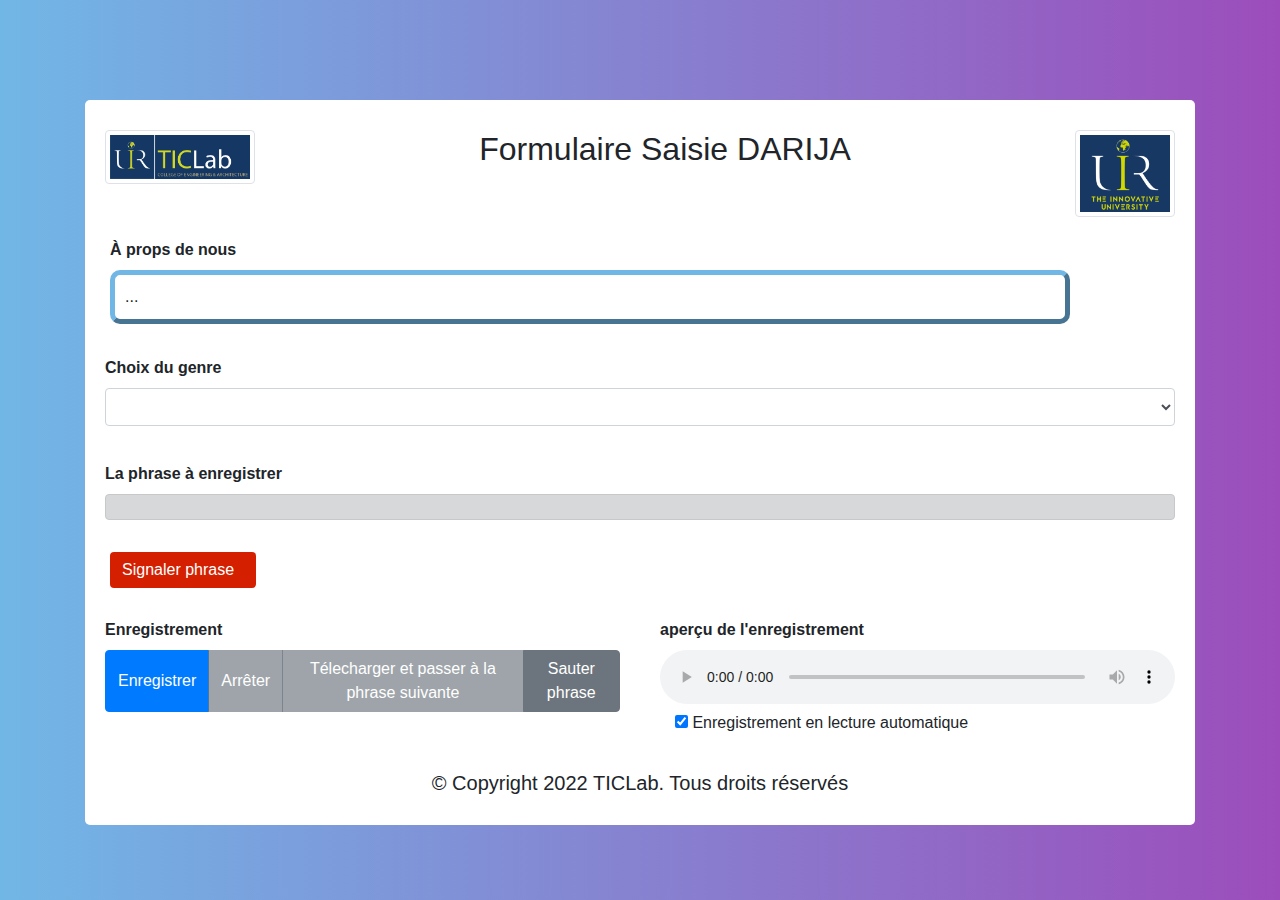
<file: voice-recorder-master-V1/index.html>
<!doctype html>
<html lang="en">

<head>
    <!-- Required meta tags -->
    <meta charset="utf-8">
    <meta name="viewport" content="width=device-width, initial-scale=1, shrink-to-fit=no">

    <!-- Bootstrap CSS -->
    <link rel="stylesheet" href="https://stackpath.bootstrapcdn.com/bootstrap/4.3.1/css/bootstrap.min.css"
        integrity="sha384-ggOyR0iXCbMQv3Xipma34MD+dH/1fQ784/j6cY/iJTQUOhcWr7x9JvoRxT2MZw1T" crossorigin="anonymous">
    <link href='https://css.gg/danger.css' rel='stylesheet'>
    
</head>

<body>
    <style>
        body {
            background: #642B73;
            background: linear-gradient(to right, #71b7e6, #9c4dbb);
        }

        form {
            background-color: white;
            border-radius: 5px;
            padding: 20px;
            margin-top: 5%;
        }
    </style>
    <div  class="container">
        <div class="">
            <form style="margin-top: 100px;">
                <div>
                    <div class="img-fluid" >
                        <div class="rounded float-left">
                            <img class="img-thumbnail" height="50px" width="150px" src="logos/LOGOTICLab-01.png" class="img-thumbnail" alt="Responsive image">
                        </div>
                    </div>
                    <div class="img-fluid" > 
                        <div class="rounded float-right" >
                            <img class="img-thumbnail" height="50px" width="100px" src="logos/logo-color.png" class="img-thumbnail" alt="Responsive image">
                        </div>
                    </div>
                    <h2 class="title" style="margin-bottom: 20px; margin-top: 10px; text-align: center;">Formulaire Saisie DARIJA</h2>
                </div>
                <div class="form-row">
                    <div class="form-group col">
                        <label style="font-weight: bold; margin-top: 50px;">À props de nous</label>
                        <p style="padding: 10px; border-style: outset; border-width: 5px; border-color: #71b7e6;border-radius: 10px;"> ... </p>
                        </select>
                    </div>
                </div>
                
                <div class="form-row">
                    <div class="form-group col">
                        <label style="font-weight: bold;" for="dataset">Choix du genre</label>
                        <select class="form-control" id="dataset">
                        </select>
                    </div>
                </div>
    
                <div class="form-group">
                    <label style="font-weight: bold; margin-top: 20px;" for="sentenceField">La phrase à enregistrer</label>
                    <fieldset id="sentenceField">
                        <div class="alert alert-dark" role="alert" id="sentence"></div>
                    </fieldset>
                </div>
    
                <div style="margin-bottom: 30px; margin-left: 5px;" class="form-row">
                    
                    <button id="signal" style="background-color: rgb(212, 32, 0); display: flex; color: rgb(255, 255, 255); border: none;" type="button" class="btn btn-primary">Signaler phrase <i style="color: rgb(255, 255, 255); margin-left: 10px; margin-top: 2px;" class="gg-danger"></i> </button>
                </div>
                
                <div class="form-row">
                    <div class="form-group col">
                        <label style="font-weight: bold;" for="recordingGrp">Enregistrement</label>
                        <fieldset id="recordingGrp">
    
                            <div class="btn-group d-flex">
                                <button type="button" class="btn btn-primary" id="record">Enregistrer</button>
    
                                <button type="button" class="btn btn-secondary" id="stop" disabled>Arrêter</button>
                                <button type="button" class="btn btn-secondary" id="nextSentence" disabled>Télecharger et passer à la phrase suivante</button>
                                <button type="button" class="btn btn-secondary" id="skip">Sauter phrase</button>
                            </div>
                        </fieldset>
                    </div>
    
                    <div class="form-group col-md-auto">
                    
                    </div>
    
                    <div style="margin-left: 20px;" class="form-group col">
                        <label style="font-weight: bold;" for="previewField">
                            aperçu de l'enregistrement</label>
                        <fieldset id="previewField" class="">
                            <audio id="preview" controls style="width: 100%"></audio>
                        </fieldset>
                        <div class="col-md-auto"><input type="checkbox" checked id="autoplay"> 
                            Enregistrement en lecture automatique
                            </label>
                        </div>
                    </div>
                </div>
                <div>
                    <h2 class="blockquote text-center" style="margin-bottom: 10px; margin-top: 20px;">© Copyright 2022 TICLab. Tous droits réservés</h2>
                </div>
            </form>
    
            <section class="main-controls">
                <canvas class="visualizer" height="60px"></canvas>
                <div id="buttons">
                </div>
            </section>
    
        </div>
    </div>

    <script src="https://code.jquery.com/jquery-3.4.1.min.js"
        integrity="sha256-CSXorXvZcTkaix6Yvo6HppcZGetbYMGWSFlBw8HfCJo=" crossorigin="anonymous"></script>

    <script src="https://cdnjs.cloudflare.com/ajax/libs/popper.js/1.14.7/umd/popper.min.js"
        integrity="sha384-UO2eT0CpHqdSJQ6hJty5KVphtPhzWj9WO1clHTMGa3JDZwrnQq4sF86dIHNDz0W1"
        crossorigin="anonymous"></script>
        
    <script src="https://stackpath.bootstrapcdn.com/bootstrap/4.3.1/js/bootstrap.min.js"
        integrity="sha384-JjSmVgyd0p3pXB1rRibZUAYoIIy6OrQ6VrjIEaFf/nJGzIxFDsf4x0xIM+B07jRM"
        crossorigin="anonymous"></script>

    <script src="scripts/app.js"></script>

    </body>

</html>
</file>
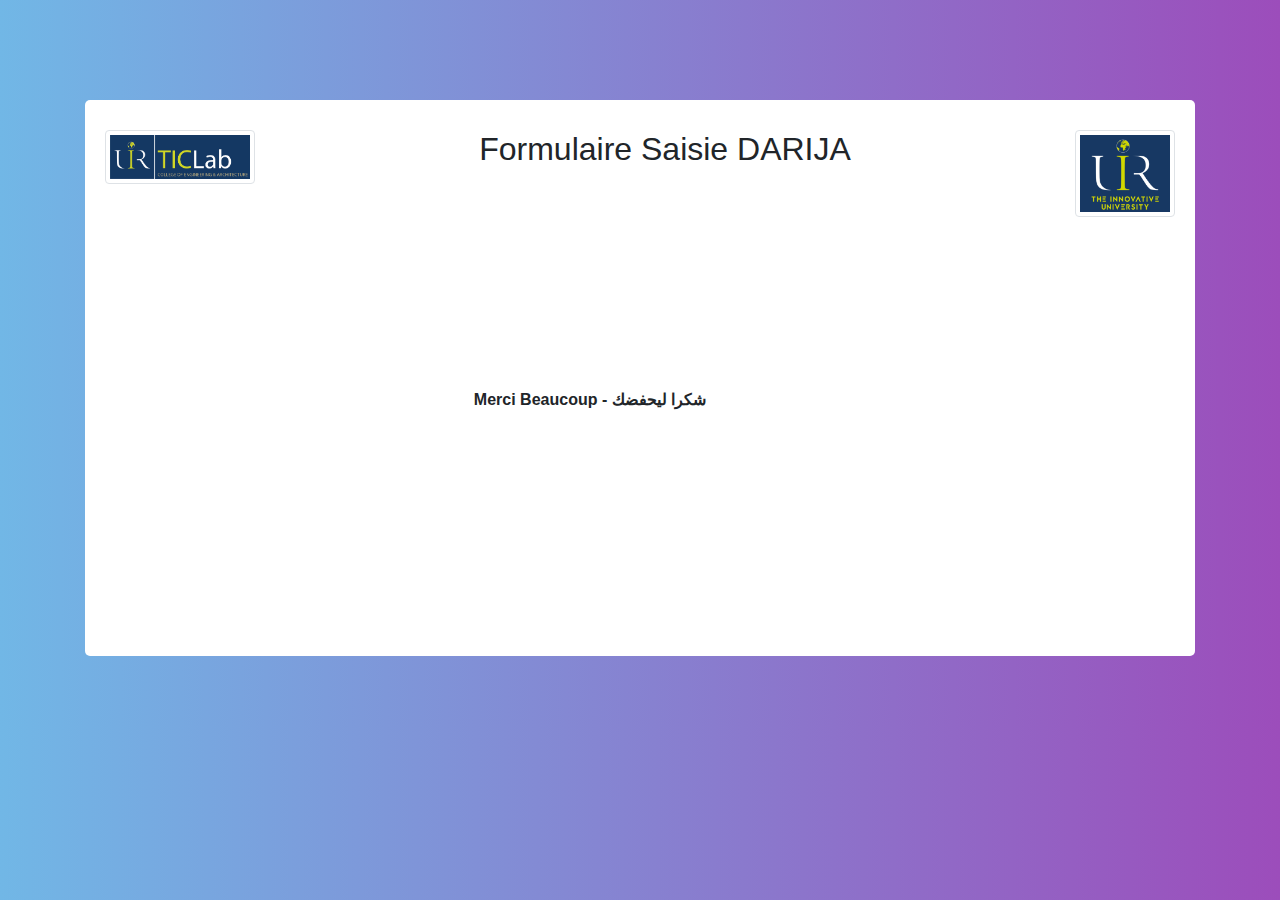
<file: voice-recorder-master-V2/final.html>
<!doctype html>
<html lang="en">

<head>
    <!-- Required meta tags -->
    <meta charset="utf-8">
    <meta name="viewport" content="width=device-width, initial-scale=1, shrink-to-fit=no">

    <!-- Bootstrap CSS -->
    <link rel="stylesheet" href="https://stackpath.bootstrapcdn.com/bootstrap/4.3.1/css/bootstrap.min.css"
        integrity="sha384-ggOyR0iXCbMQv3Xipma34MD+dH/1fQ784/j6cY/iJTQUOhcWr7x9JvoRxT2MZw1T" crossorigin="anonymous">

    <title>Voice Recorder</title>
</head>

<body>
    <style>
        body {
            background: #642B73;
            background: linear-gradient(to right, #71b7e6, #9c4dbb);
        }

        form {
            background-color: white;
            border-radius: 5px;
            padding: 20px;
            margin-top: 5%;
        }
    </style>

    <div class="container">

        <form style="margin-top: 100px;">
            <div>
                <div class="img-fluid" >
                    <div class="rounded float-left">
                        <img class="img-thumbnail" height="50px" width="150px" src="logos/LOGOTICLab-01.png" class="img-thumbnail" alt="Responsive image">
                    </div>
                </div>
                <div class="img-fluid" > 
                    <div class="rounded float-right" >
                        <img class="img-thumbnail" height="50px" width="100px" src="logos/logo-color.png" class="img-thumbnail" alt="Responsive image">
                    </div>
                </div>
                <h2 class="title" style="margin-bottom: 20px; margin-top: 10px; text-align: center;">Formulaire Saisie DARIJA</h2>
            </div>

            <div class="form-group" style="text-align: center;">
                <label style="font-weight: bold; margin-top: 200px; padding-bottom: 200px; text-align: center;" for="name">Merci Beaucoup -  شكرا ليحفضك</label>
            </div>

            </div>
        </form>

        <section class="main-controls">
            <canvas class="visualizer" height="60px"></canvas>
            <div id="buttons">
            </div>
        </section>

    </div>

    <script src="https://code.jquery.com/jquery-3.4.1.min.js"
        integrity="sha256-CSXorXvZcTkaix6Yvo6HppcZGetbYMGWSFlBw8HfCJo=" crossorigin="anonymous"></script>

    <script src="https://cdnjs.cloudflare.com/ajax/libs/popper.js/1.14.7/umd/popper.min.js"
        integrity="sha384-UO2eT0CpHqdSJQ6hJty5KVphtPhzWj9WO1clHTMGa3JDZwrnQq4sF86dIHNDz0W1"
        crossorigin="anonymous"></script>
        
    <script src="https://stackpath.bootstrapcdn.com/bootstrap/4.3.1/js/bootstrap.min.js"
        integrity="sha384-JjSmVgyd0p3pXB1rRibZUAYoIIy6OrQ6VrjIEaFf/nJGzIxFDsf4x0xIM+B07jRM"
        crossorigin="anonymous"></script>

    <script src="scripts/app.js"></script>

    </body>

</html>
</file>
